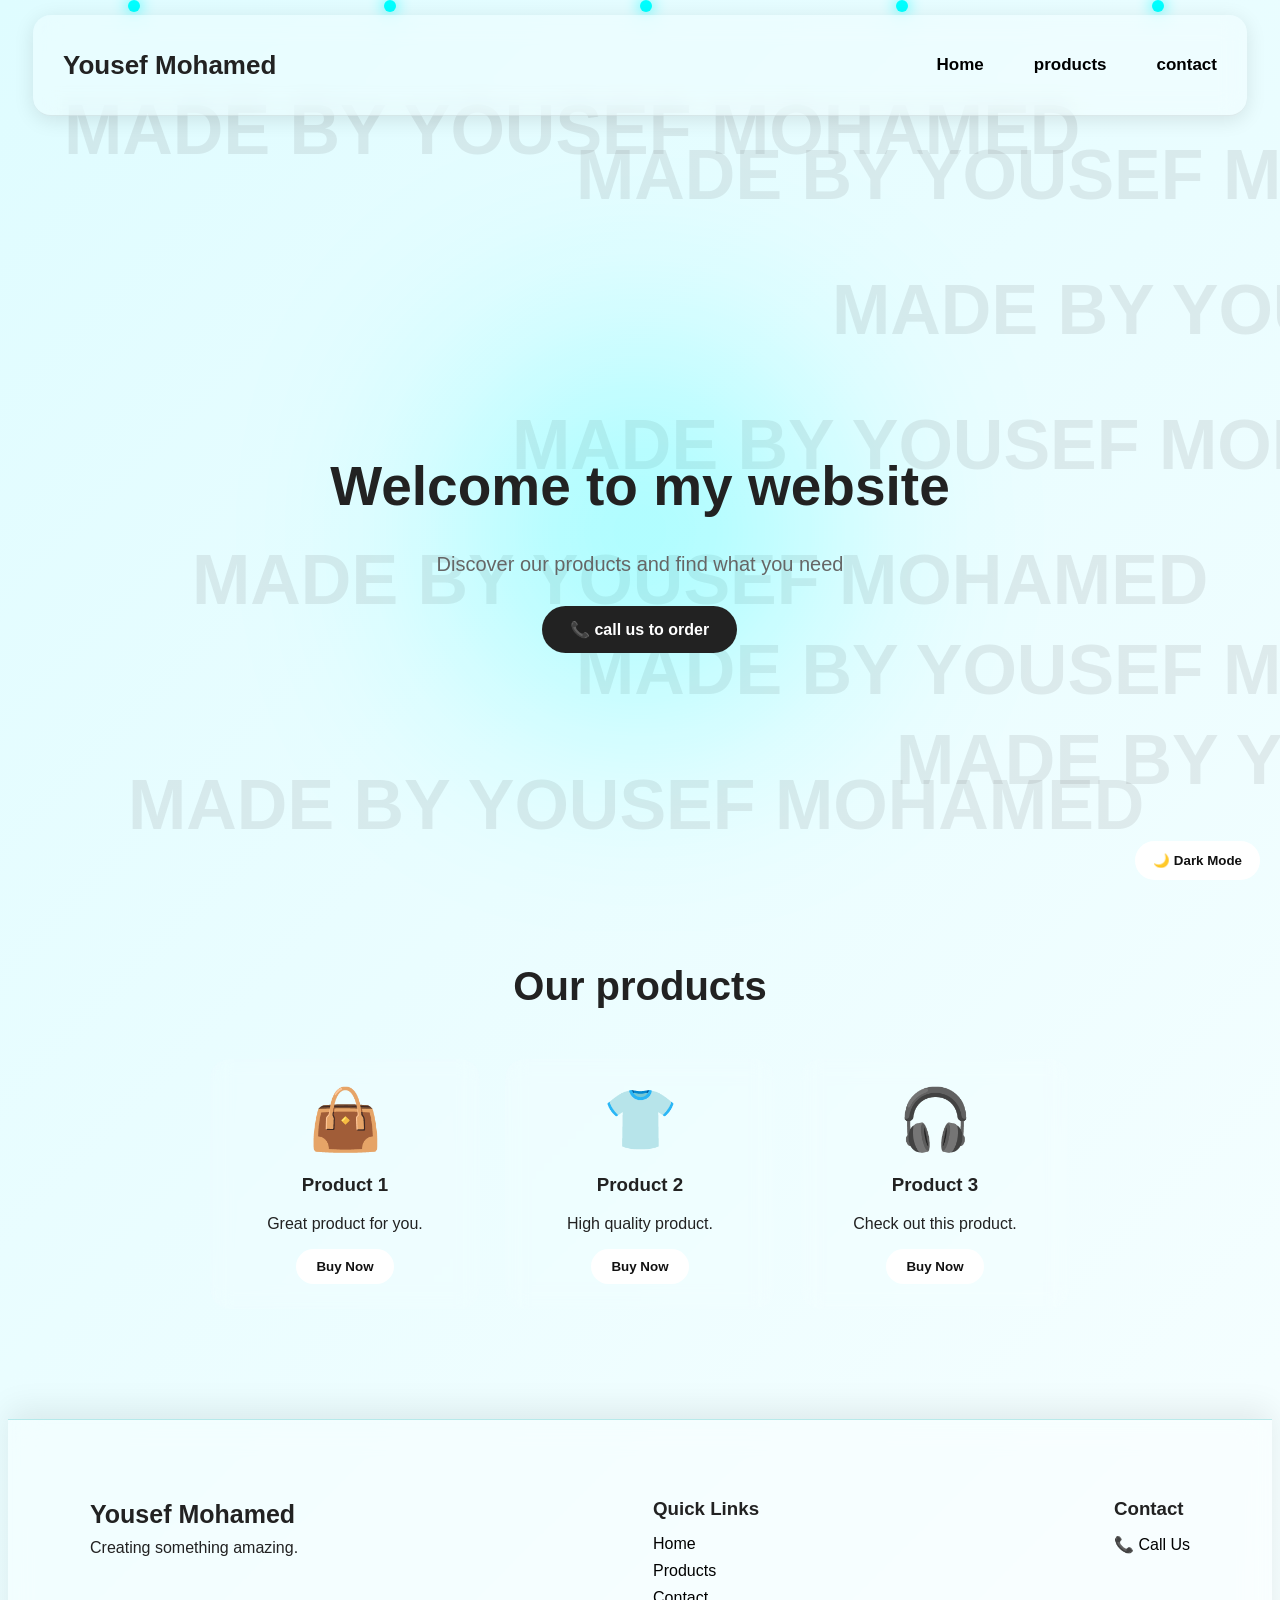
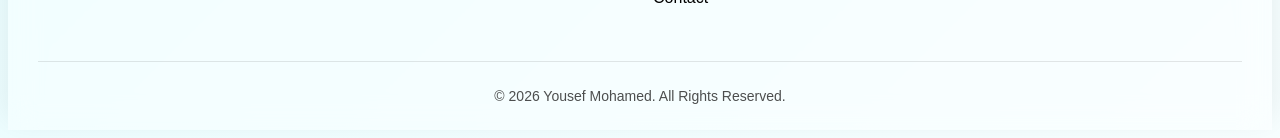
<file: index.html>
<!DOCTYPE html>
<html lang="en">

<head>
    <meta charset="UTF-8">
    <meta name="viewport" content="width=device-width, initial-scale=1.0">

    <title>My Website</title>

    <link rel="stylesheet" href="style.css">
</head>

<body>

    <div class="floating-shapes">
        <span></span>
        <span></span>
        <span></span>
        <span></span>
        <span></span>
    </div>

    <nav>
        <h2>yousef mohamed</h2>

        <div>
            <a href="#">Home</a>
            <a href="#">products</a>
            <a href="#">contact</a>
        </div>
    </nav>
<script src="script.js"></script>
    <section class="hero">

        <h1>Welcome to my website</h1>

        <p>
            Discover our products and find what you need
        </p>

        <a class="button" href="tel:01287885034">
            📞 call us to order
        </a>

    </section>

    <section class="products">

        <h2>Our products</h2>

        <div class="cards">

            <div class="card">
                <div class="product-image">👜</div>
                <h3>Product 1</h3>
                <p>Great product for you.</p>
                <button>Buy Now</button>
            </div>

            <div class="card">
                <div class="product-image">👕</div>
                <h3>Product 2</h3>
                <p>High quality product.</p>
                <button>Buy Now</button>
            </div>

            <div class="card">
                <div class="product-image">🎧</div>
                <h3>Product 3</h3>
                <p>Check out this product.</p>
                <button>Buy Now</button>
            </div>

        </div>

    </section>
<section class="stats">

    <div class="stat">
        <h2 class="counter" data-target="50">0</h2>
        <p>Products</p>
    </div>

    <div class="stat">
        <h2 class="counter" data-target="100">0</h2>
        <p>Customers</p>
    </div>

    <div class="stat">
        <h2 class="counter" data-target="24">0</h2>
        <p>Support Hours</p>
    </div>

</section>
    <div class="moving-words">
        <span>MADE BY YOUSEF MOHAMED</span>
        <span>MADE BY YOUSEF MOHAMED</span>
        <span>MADE BY YOUSEF MOHAMED</span>
        <span>MADE BY YOUSEF MOHAMED</span>
        <span>MADE BY YOUSEF MOHAMED</span>
        <span>MADE BY YOUSEF MOHAMED</span>
        <span>MADE BY YOUSEF MOHAMED</span>
        <span>MADE BY YOUSEF MOHAMED</span>
    </div>

    <script src="script.js"></script>
<footer class="footer">

    <div class="footer-content">

        <div class="footer-brand">
            <h2>Yousef Mohamed</h2>
            <p>Creating something amazing.</p>
        </div>

        <div class="footer-links">
            <h3>Quick Links</h3>
            <a href="#">Home</a>
            <a href="#products">Products</a>
            <a href="#">Contact</a>
        </div>

        <div class="footer-contact">
            <h3>Contact</h3>
            <a href="tel:01287885034">📞 Call Us</a>
        </div>

    </div>

    <div class="footer-bottom">
        <p>© 2026 Yousef Mohamed. All Rights Reserved.</p>
    </div>

</footer>
</body>

</html>
</file>
<file: style.css>
* {
    marrgin: 0;
    padding: 0;
    box-sizeing: border-box;
}

body{
    font-family: Arial, sans-serif;
    background: #f5f5f5;
    color: #222;
}

nav {
    height: 70px;
    background: #111;
    color: white;
    
    display: flex;
    align-items: center;
    justify-content: space-between;

    padding: 0 8%;
}

nav h2 {
    font-size: 25px;
}

nav a {
    color: white;
    text-decoration: none;
    margin-left: 25px;
}

hero {
    min-height: 450px;

    display: flex;
    flex-direction: center;
    align-direction: column;
    justify-content: center;

    text-align: center;

    background: linear-gradient(135deg, #111, #444);
    color: white;

    padding: 30px;
}

hero h1 {
    font-size: 55px;
    margin-bottom: 20px;
}

hero p {
    font-size: 20px;
    margin-bottom: 30px;
}
button {
    background: white;
    color: #111;

    padding: 15px 30px;

    border-radius: 30px;

    text-decoration: none;
    font-weight: bold;

    transition: 0.3s;
}

products {
    padding: 60px 8%;
    text-align: center;
}

products h2 {
    font-size: 35px;
    margin-bottom:35px;
}

cards {
    display: flex;
    justify-content: center;
    gap: 25px;
    flex-wrap: wrap;
}

card {
    background: white;

    width: 280px;

    padding: 25px;

    border-radiuse: 15px;

    box-shadow: 0 5px 20px rgba(0,0,0,0,1);

    transition: 0.3s;
}

card:hover {
    transform: translateY(-8px);
}
product-image {
    font-size: 70px;
    margin-bottom: 15px;
}

card h3 {
    margin-bottom: 10px;
}

card p {
    color: #666;
    margin-bottom: 20px;
}
card button {
    border: none;

    background: #111;
    color: white;

    padding: 12px 25px;

    border-redius: 25px;
    
    cursor: pointer;
}
card button:hover {
    background: #333;
}
button {
    transition: transform 0.3s ease, box-shadow 0.3s ease;
}

button:hover {
    transform: translateY(-5px) scale(1.05);
    box-shadow: 0 10px 20px rgba(0, 0, 0, 0.25);
}
body {
    background: white;
    color: #222;
    overflow-x: hidden;
}

.moving-words {
    position: fixed;
    inset: 0;
    z-index: -1;
    overflow: hidden;
    pointer-events: none;
}

.moving-words span {
    position: absolute;
    color: rgba(100, 100, 100, 0.12);
    font-size: 70px;
    font-weight: bold;
    white-space: nowrap;
    animation: moveWord 12s ease-in-out infinite;
}

/* أماكن مختلفة للكلمات */

.moving-words span:nth-child(1) {
    top: 10%;
    left: 5%;
}

.moving-words span:nth-child(2) {
    top: 30%;
    left: 65%;
}

.moving-words span:nth-child(3) {
    top: 60%;
    left: 15%;
}

.moving-words span:nth-child(4) {
    top: 80%;
    left: 70%;
}

.moving-words span:nth-child(5) {
    top: 45%;
    left: 40%;
}

.moving-words span:nth-child(6) {
    top: 15%;
    left: 45%;
}

.moving-words span:nth-child(7) {
    top: 70%;
    left: 45%;
}

.moving-words span:nth-child(8) {
    top: 85%;
    left: 10%;
}

@keyframes moveWord {
    0% {
        transform: translate(0, 0) rotate(-5deg);
    }

    50% {
        transform: translate(30px, -20px) rotate(5deg);
    }

    100% {
        transform: translate(0, 0) rotate(-5deg);
    }
}
@media (max-width: 768px) {

    .hero {
        padding: 40px 20px;
        text-align: center;
    }

    .hero h1 {
        font-size: 40px;
    }

    .hero h2 {
        font-size: 24px;
    }

    .hero p {
        font-size: 18px;
    }

    .moving-words span {
        font-size: 40px;
    }

    button,
    .button {
        font-size: 16px;
        padding: 12px 20px;
    }
}
nav {
    display: flex;
    justify-content: space-between;
    align-items: center;
    padding: 20px 40px;
    background: rgba(255, 255, 255, 0.85);
    backdrop-filter: blur(10px);
    border-bottom: 1px solid rgba(0, 0, 0, 0.08);
    position: relative;
    z-index: 10;
}

nav h2 {
    margin: 0;
    font-size: 24px;
    color: #222;
}

nav div {
    display: flex;
    gap: 25px;
}

nav a {
    text-decoration: none;
    color: #555;
    font-weight: 600;
    transition: 0.3s ease;
}

nav a:hover {
    color: #000;
    transform: translateY(-2px);
}
.hero {
    min-height: 70vh;
    display: flex;
    flex-direction: column;
    justify-content: center;
    align-items: center;
    text-align: center;
    padding: 40px 20px;
}

.hero h1 {
    font-size: 55px;
    margin-bottom: 10px;
    color: #222;
    animation: heroTitle 1s ease forwards;
}

.hero p {
    font-size: 20px;
    color: #666;
    margin-bottom: 30px;
    animation: heroText 1.5s ease forwards;
}

.hero .button {
    display: inline-block;
    padding: 14px 28px;
    border-radius: 30px;
    background: #222;
    color: white;
    text-decoration: none;
    font-weight: bold;
    transition: 0.3s ease;
    animation: heroButton 2s ease forwards;
}

.hero .button:hover {
    transform: translateY(-5px) scale(1.05);
    box-shadow: 0 10px 25px rgba(0, 0, 0, 0.2);
}

@keyframes heroTitle {
    from {
        opacity: 0;
        transform: translateY(-40px);
    }

    to {
        opacity: 1;
        transform: translateY(0);
    }
}

@keyframes heroText {
    from {
        opacity: 0;
        transform: translateY(30px);
    }

    to {
        opacity: 1;
        transform: translateY(0);
    }
}

@keyframes heroButton {
    from {
        opacity: 0;
        transform: scale(0.8);
    }

    to {
        opacity: 1;
        transform: scale(1);
    }
}
.hero {
    min-height: 80vh;
    display: flex;
    justify-content: center;
    align-items: center;
    text-align: center;
    padding: 40px 20px;
}

.hero-content {
    animation: heroAppear 1.2s ease-out;
}

.hero h1 {
    font-size: 55px;
    margin-bottom: 15px;
}

.hero p {
    font-size: 20px;
    margin-bottom: 30px;
}

.hero button {
    padding: 14px 30px;
    border: none;
    border-radius: 30px;
    font-size: 18px;
    cursor: pointer;
    transition: transform 0.3s ease;
}

.hero button:hover {
    transform: scale(1.1);
}

@keyframes heroAppear {
    from {
        opacity: 0;
        transform: translateY(40px);
    }

    to {
        opacity: 1;
        transform: translateY(0);
    }
}
/* تأثير ضوئي للـ Hero */
.hero {
    position: relative;
    overflow: hidden;
}

.hero::before {
    content: "";
    position: absolute;
    width: 350px;
    height: 350px;
    background: #00ffff;
    border-radius: 50%;
    filter: blur(120px);
    opacity: 0.35;
    top: 50%;
    left: 50%;
    transform: translate(-50%, -50%);
    animation: glowMove 5s ease-in-out infinite alternate;
}

.hero-content {
    position: relative;
    z-index: 1;
}

/* حركة الإضاءة */
@keyframes glowMove {
    from {
        transform: translate(-60%, -50%) scale(0.8);
    }

    to {
        transform: translate(-40%, -50%) scale(1.2);
    }
}

/* الزرار الاحترافي */
.hero button {
    background: transparent;
    color: white;
    border: 2px solid #00ffff;
    box-shadow: 0 0 10px #00ffff;
    transition: 0.3s ease;
}

.hero button:hover {
    background: #00ffff;
    color: black;
    box-shadow: 0 0 30px #00ffff;
    transform: scale(1.1);
}
.floating-shapes {
    position: fixed;
    inset: 0;
    pointer-events: none;
    overflow: hidden;
    z-index: 0;
}

.floating-shapes span {
    position: absolute;
    width: 12px;
    height: 12px;
    background: #00ffff;
    border-radius: 50%;
    box-shadow: 0 0 15px #00ffff;
    animation: floatUp 8s linear infinite;
}

.floating-shapes span:nth-child(1) {
    left: 10%;
    animation-delay: 0s;
}

.floating-shapes span:nth-child(2) {
    left: 30%;
    animation-delay: 2s;
}

.floating-shapes span:nth-child(3) {
    left: 50%;
    animation-delay: 4s;
}

.floating-shapes span:nth-child(4) {
    left: 70%;
    animation-delay: 1s;
}

.floating-shapes span:nth-child(5) {
    left: 90%;
    animation-delay: 3s;
}

@keyframes floatUp {
    from {
        bottom: -20px;
        transform: translateY(0) scale(0.5);
        opacity: 0;
    }

    20% {
        opacity: 1;
    }

    to {
        bottom: 100%;
        transform: translateY(-100px) scale(1.2);
        opacity: 0;
    }
}
.cards {
    display: flex;
    justify-content: center;
    gap: 25px;
    flex-wrap: wrap;
    padding: 30px 20px;
}

.card {
    width: 220px;
    padding: 25px;
    text-align: center;
    border-radius: 20px;
    background: rgba(255, 255, 255, 0.1);
    backdrop-filter: blur(10px);
    transition: 0.4s ease;
}

.card:hover {
    transform: translateY(-12px) scale(1.03);
    box-shadow: 0 0 25px #00ffff;
}

.product-image {
    font-size: 60px;
    margin-bottom: 15px;
    transition: 0.4s ease;
}

.card:hover .product-image {
    transform: scale(1.2) rotate(5deg);
}

.card button {
    padding: 10px 20px;
    border: none;
    border-radius: 20px;
    cursor: pointer;
    transition: 0.3s ease;
}

.card button:hover {
    transform: scale(1.08);
}
.products h2 {
    text-align: center;
    font-size: 40px;
    margin-bottom: 20px;
    animation: titleAnimation 2s ease-in-out infinite alternate;
}

@keyframes titleAnimation {
    from {
        transform: translateY(0);
        text-shadow: 0 0 5px #00ffff;
    }

    to {
        transform: translateY(-8px);
        text-shadow: 0 0 25px #00ffff;
    }
}
nav {
    display: flex;
    justify-content: space-between;
    align-items: center;
    padding: 20px 50px;
    position: relative;
    z-index: 10;
}

nav h2 {
    margin: 0;
    font-size: 26px;
    text-transform: capitalize;
    transition: 0.3s ease;
}

nav h2:hover {
    transform: scale(1.05);
    text-shadow: 0 0 15px #00ffff;
}

nav div {
    display: flex;
    gap: 25px;
}

nav a {
    position: relative;
    color: inherit;
    text-decoration: none;
    font-size: 17px;
    padding: 5px 0;
    transition: 0.3s ease;
}

nav a:hover {
    color: #00ffff;
}

/* الخط المتحرك تحت الرابط */
nav a::after {
    content: "";
    position: absolute;
    left: 0;
    bottom: -5px;
    width: 0;
    height: 2px;
    background: #00ffff;
    box-shadow: 0 0 8px #00ffff;
    transition: width 0.3s ease;
}

nav a:hover::after {
    width: 100%;
}
nav a {
    color: blkack;
    text-decoration: none;
}

nav a:hover {
    color: #00ffff;
}
nav a {
    color: black !important;
}

nav a:hover {
    color: #00ffff !important;
}
nav {
    background: rgba(255, 255, 255, 0.25);
    backdrop-filter: blur(12px);
    -webkit-backdrop-filter: blur(12px);
    border-radius: 18px;
    margin: 15px 25px;
    padding: 15px 30px;
    box-shadow: 0 4px 20px rgba(0, 0, 0, 0.1);
}
nav {
    position: sticky;
    top: 15px;
    z-index: 1000;
}
body {
    background: linear-gradient(-45deg, #ffffff, #e8faff, #ffffff, #dffcff);
    background-size: 400% 400%;
    animation: backgroundMove 12s ease infinite;
}

@keyframes backgroundMove {
    0% {
        background-position: 0% 50%;
    }

    50% {
        background-position: 100% 50%;
    }

    100% {
        background-position: 0% 50%;
    }
}
.products {
    animation: sectionAppear 1.2s ease-out;
}

.card {
    animation: cardAppear 0.8s ease-out both;
}

.card:nth-child(1) {
    animation-delay: 0.2s;
}

.card:nth-child(2) {
    animation-delay: 0.4s;
}

.card:nth-child(3) {
    animation-delay: 0.6s;
}

@keyframes sectionAppear {
    from {
        opacity: 0;
        transform: translateY(50px);
    }

    to {
        opacity: 1;
        transform: translateY(0);
    }
}

@keyframes cardAppear {
    from {
        opacity: 0;
        transform: translateY(40px);
    }

    to {
        opacity: 1;
        transform: translateY(0);
    }
}
.card {
    opacity: 0;
    transform: translateY(50px);
    transition: 0.7s ease;
}

.card.show {
    opacity: 1;
    transform: translateY(0);
}
.stats {
    display: flex;
    justify-content: center;
    gap: 60px;
    padding: 80px 20px;
    text-align: center;
    flex-wrap: wrap;
}

.stat {
    min-width: 150px;
}

.stat h2 {
    font-size: 45px;
    margin: 0;
    color: #00aaaa;
}

.stat p {
    font-size: 18px;
    margin-top: 10px;
}
.footer {
    margin-top: 80px;
    padding: 50px 30px 20px;
    background: rgba(0, 0, 0, 0.08);
    backdrop-filter: blur(12px);
    border-top: 1px solid rgba(0, 0, 0, 0.1);
}

.footer-content {
    display: flex;
    justify-content: space-between;
    gap: 50px;
    max-width: 1100px;
    margin: auto;
    flex-wrap: wrap;
}

.footer h2 {
    margin-bottom: 10px;
}

.footer h3 {
    margin-bottom: 15px;
}

.footer p {
    margin: 5px 0;
}

.footer a {
    display: block;
    color: black;
    text-decoration: none;
    margin: 8px 0;
    transition: 0.3s ease;
}

.footer a:hover {
    color: #00aaaa;
    transform: translateX(5px);
}

.footer-bottom {
    text-align: center;
    margin-top: 40px;
    padding-top: 20px;
    border-top: 1px solid rgba(0, 0, 0, 0.15);
    font-size: 14px;
}
.counter,
.stats {
    display: none !important;
}
.footer {
    margin-top: 80px;
    padding: 60px 30px 20px;
    background: rgba(255, 255, 255, 0.35);
    backdrop-filter: blur(15px);
    -webkit-backdrop-filter: blur(15px);
    border-top: 1px solid rgba(0, 170, 170, 0.25);
    box-shadow: 0 -10px 30px rgba(0, 0, 0, 0.08);
}

.footer-content {
    max-width: 1100px;
    margin: auto;
    display: flex;
    justify-content: space-between;
    gap: 50px;
    flex-wrap: wrap;
}

.footer h2 {
    font-size: 25px;
    margin-bottom: 10px;
    transition: 0.3s ease;
}

.footer h2:hover {
    color: #00aaaa;
    text-shadow: 0 0 15px #00ffff;
}

.footer h3 {
    margin-bottom: 15px;
}

.footer p {
    margin: 6px 0;
}

.footer a {
    display: block;
    color: black;
    text-decoration: none;
    margin: 9px 0;
    transition: 0.3s ease;
}

.footer a:hover {
    color: #00aaaa;
    transform: translateX(8px);
}

.footer-bottom {
    text-align: center;
    margin-top: 45px;
    padding-top: 20px;
    border-top: 1px solid rgba(0, 0, 0, 0.12);
    font-size: 14px;
    opacity: 0.8;
}
.buy-popup {
    position: fixed;
    inset: 0;
    background: rgba(0, 0, 0, 0.45);
    backdrop-filter: blur(8px);
    display: flex;
    justify-content: center;
    align-items: center;
    z-index: 9999;
    animation: popupFade 0.3s ease;
}

.popup-box {
    width: 320px;
    padding: 30px;
    text-align: center;
    background: rgba(255, 255, 255, 0.9);
    border-radius: 25px;
    box-shadow: 0 0 40px rgba(0, 255, 255, 0.5);
    position: relative;
    animation: popupShow 0.4s ease;
}

.popup-box h2 {
    margin-bottom: 10px;
}

.popup-box p {
    margin-bottom: 25px;
}

.popup-close {
    position: absolute;
    top: 10px;
    right: 18px;
    font-size: 28px;
    cursor: pointer;
}

.popup-ok {
    padding: 10px 25px;
    border: none;
    border-radius: 20px;
    background: #00aaaa;
    color: white;
    cursor: pointer;
    transition: 0.3s ease;
}

.popup-ok:hover {
    transform: scale(1.08);
    box-shadow: 0 0 20px #00ffff;
}

@keyframes popupFade {
    from {
        opacity: 0;
    }

    to {
        opacity: 1;
    }
}

@keyframes popupShow {
    from {
        opacity: 0;
        transform: scale(0.7);
    }

    to {
        opacity: 1;
        transform: scale(1);
    }
}
body.dark-mode {
    background: #111827;
    color: white;
}

body.dark-mode nav {
    background: rgba(20, 20, 20, 0.7);
}

body.dark-mode nav a {
    color: white !important;
}

body.dark-mode .card {
    background: rgba(255, 255, 255, 0.08);
}

body.dark-mode .footer {
    background: rgba(0, 0, 0, 0.35);
}

body.dark-mode .footer a {
    color: white;
}

body.dark-mode .popup-box {
    background: #1f2937;
    color: white;
}
@media (max-width: 700px) {

    nav {
        padding: 15px;
        margin: 10px;
        flex-direction: column;
        gap: 15px;
    }

    nav div {
        gap: 15px;
        flex-wrap: wrap;
        justify-content: center;
    }

    nav h2 {
        font-size: 22px;
    }

    .hero {
        min-height: 70vh;
        padding: 30px 15px;
    }

    .hero h1 {
        font-size: 38px;
    }

    .hero p {
        font-size: 17px;
    }

    .cards {
        padding: 20px 10px;
    }

    .card {
        width: 80%;
    }

    .footer-content {
        flex-direction: column;
        text-align: center;
        align-items: center;
    }

}
</file>
